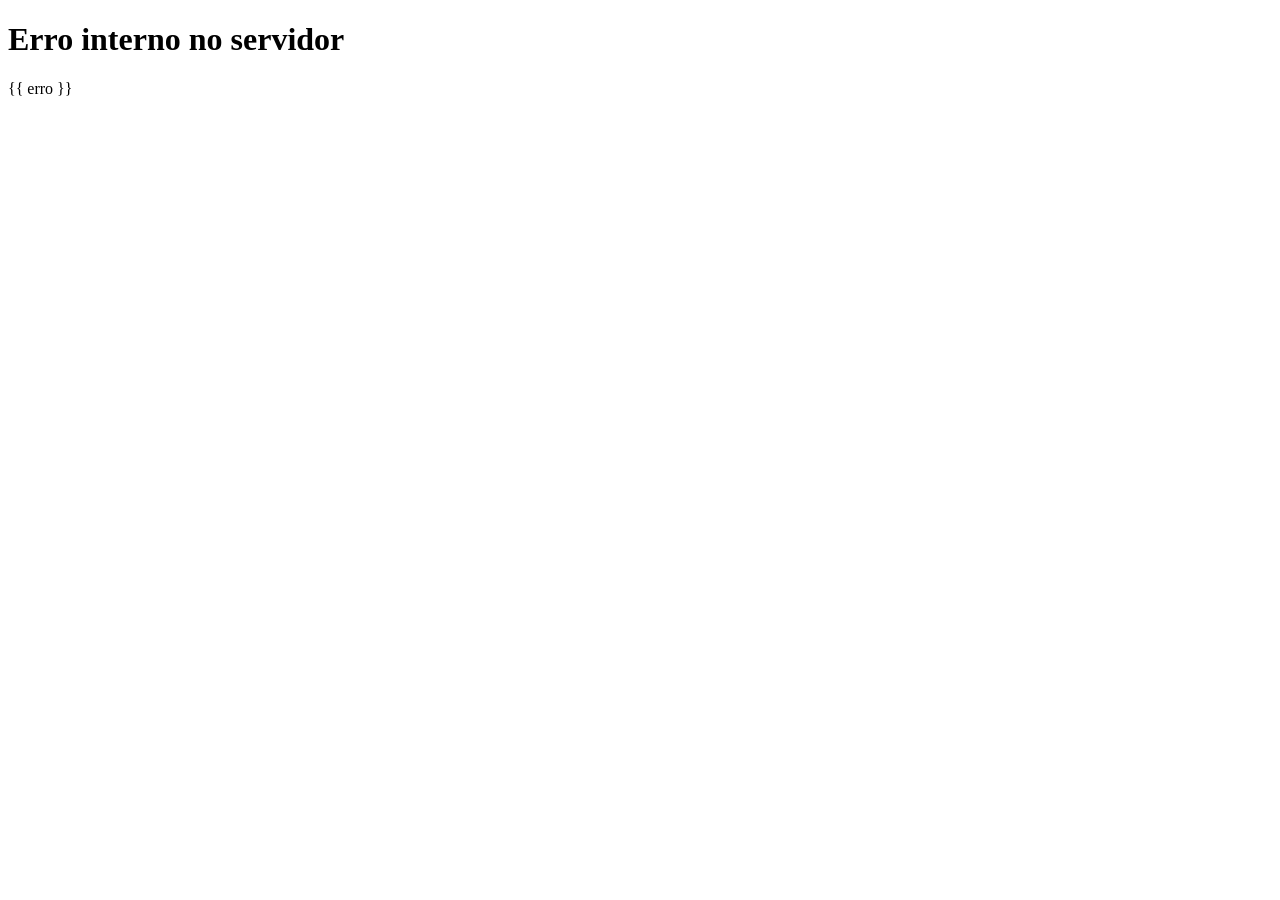
<file: templates/erro.html>
<!DOCTYPE html>
<html lang="en">

<head>
    <meta charset="UTF-8">
    <title>Erro</title>
</head>

<body>
    <h1>
        Erro interno no servidor
    </h1>
    <p>
        {{ erro }}
    </p>

</body>

</html>
</file>
